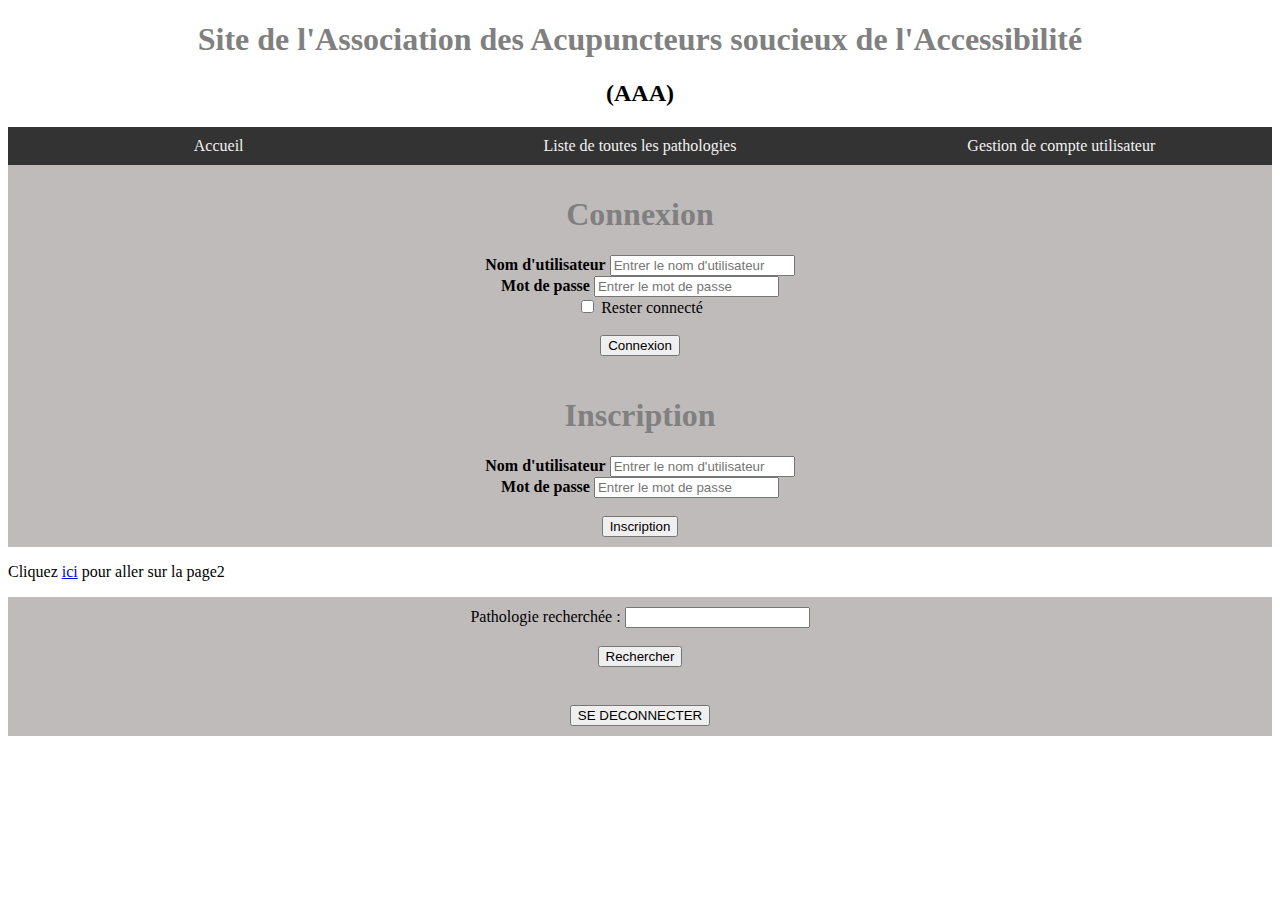
<file: index.html>
<!DOCTYPE html>

<html lang="fr-FR">

<head>
  <meta charset="UTF-8">
  <link rel="shortcut icon" href="icone.png" />
  <title>Association des acupuncteurs</title>
  <link rel="stylesheet" href="indexcss.css">
</head>

<body>


<h1>Site de l'Association des Acupuncteurs soucieux de l'Accessibilité</h1>
<h2>(AAA)</h2>

<div class="menuDuHaut">

    <a href=./index.html>Accueil</a>

    <a href=./page1.html>Liste de toutes les pathologies</a>

    <a href=./page2.php>Gestion de compte utilisateur</a>

</div>

<div class="formulaire">
  <form action="./lancerConnexion.php" method=POST>
    <h1>Connexion</h1>

    <label><b>Nom d'utilisateur</b></label>
    <input type="text" placeholder="Entrer le nom d'utilisateur" name="username" required>
    <br>
    <label><b>Mot de passe</b></label>
    <input type="password" placeholder="Entrer le mot de passe" name="password" required>
    <br>
    <input type="checkbox" id="stayConnected" name="stayConnected" value="true">
    <label for="stayConnected"> Rester connecté </label>
    <br><br>
    <input type="submit" value="Connexion">
  </form>
</div>

<div class="formulaire">
  <form action="./lancerInscription.php" method=POST>
    <h1>Inscription</h1>

    <label><b>Nom d'utilisateur</b></label>
    <input type="text" placeholder="Entrer le nom d'utilisateur" name="username" required>
    <br>
    <label><b>Mot de passe</b></label>
    <input type="password" placeholder="Entrer le mot de passe" name="password" required>
    <br><br>
    <input type="submit" value="Inscription">
  </form>
</div>

<p>Cliquez <a href=./page2.html>ici</a> pour aller sur la page2</p>

<div class="formulaire">
  <form action="./lancerRecherche.php">
    <label for="pathos">Pathologie recherchée :</label>
    <input type="text" id="pathos" name="pathos_name"/>
    <br><br>
    <input type="submit" value="Rechercher">
  </form> 
</div>

<div class="formulaire">
  <form action="./effacerCookie.php">
   
    <br>
    <input type="submit" value="SE DECONNECTER">
  </form> 
</div>

</body>
</html>
</file>
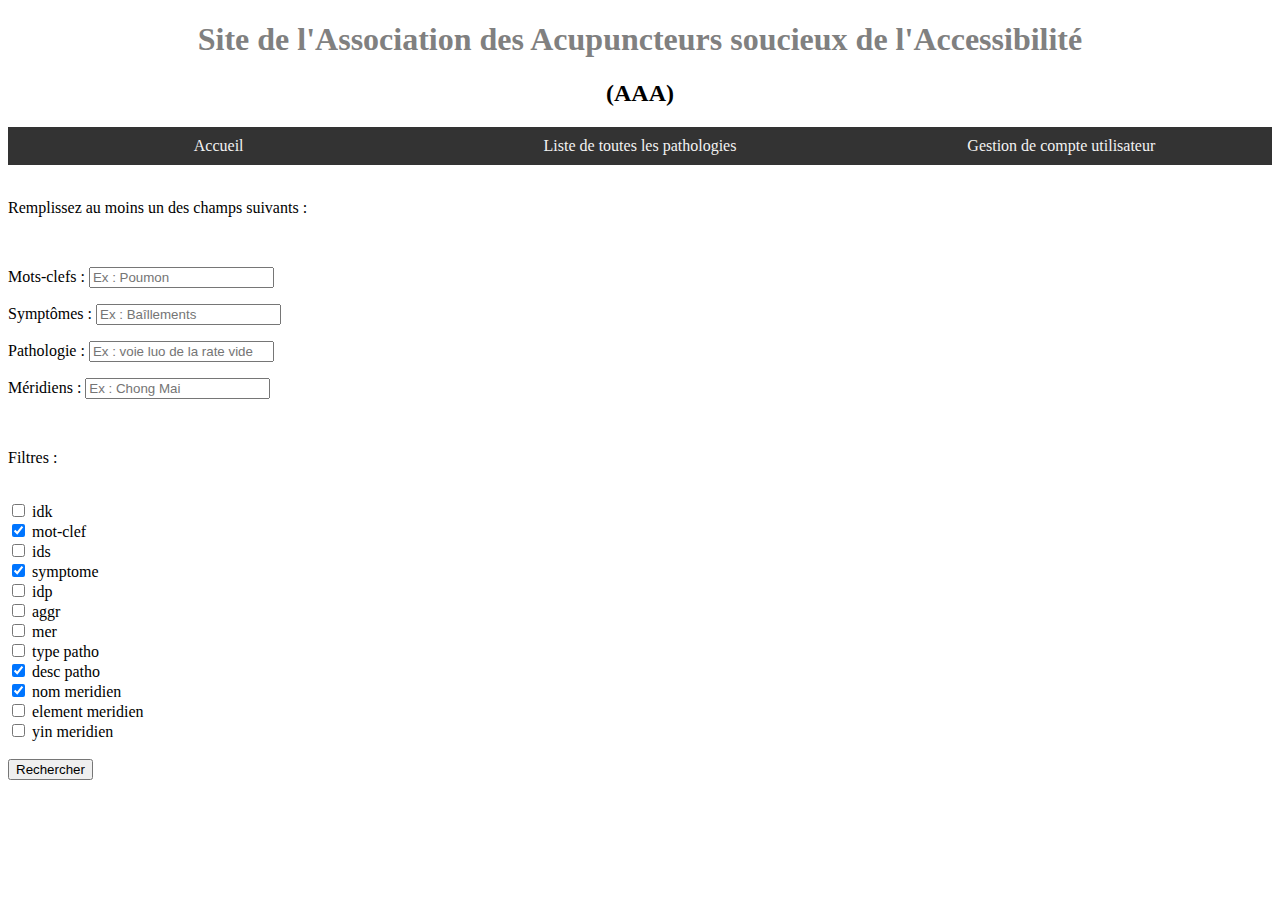
<file: page1.html>
<!DOCTYPE html>

<html lang="fr-FR">

<head>
  <meta charset="UTF-8">
  <link rel="shortcut icon" href="icone.png" />
  <title>Association des acupuncteurs</title>
  <link rel="stylesheet" href="indexcss.css">
</head>

<body>


<h1>Site de l'Association des Acupuncteurs soucieux de l'Accessibilité</h1>

<h2>(AAA)</h2>

<div class="menuDuHaut">

  <a href=./index.html>Accueil</a>

    <a href=./page1.html>Liste de toutes les pathologies</a>

    <a href=./page2.php>Gestion de compte utilisateur</a>

</div>



<form action="./lancerRecherche.php">


    </br>
    <p> Remplissez au moins un des champs suivants :</p>
    <br>

    <p>Mots-clefs :
        <input type="text" placeholder="Ex : Poumon" id="mot_clef" name="mot_clef">
    </p>

    <p>Symptômes :
        <input type="text" placeholder="Ex : Baîllements" id="symptome" name="symptome">
    </p>

    <p>Pathologie :
    <input type="text" placeholder="Ex : voie luo de la rate vide" id="patho" name="patho">
    </p>

    <p>Méridiens :
        <input type="text" placeholder="Ex : Chong Mai" id="meridien" name="meridien">
    </p>

    </br>
    <p> Filtres :</p>
    <br>

    <input type="checkbox" id="keywords_idk" name="keywords_idk" value="true">
    <label for="keywords_idk"> idk </label><br>

    <input type="checkbox" id="keywords_name" name="keywords_name" value="true" checked>
    <label for="keywords_name"> mot-clef </label><br>

    <input type="checkbox" id="keySympt_ids" name="keySympt_ids" value="true">
    <label for="keySympt_ids"> ids </label><br>

    <input type="checkbox" id="symptome_desc" name="symptome_desc" value="true" checked>
    <label for="symptome_desc"> symptome </label><br>

    <input type="checkbox" id="symptPatho_idp" name="symptPatho_idp" value="true">
    <label for="symptPatho_idp"> idp </label><br>

    <input type="checkbox" id="symptPatho_aggr" name="symptPatho_aggr" value="true">
    <label for="symptPatho_aggr"> aggr </label><br>

    <input type="checkbox" id="patho_mer" name="patho_mer" value="true">
    <label for="patho_mer"> mer </label><br>

    <input type="checkbox" id="patho_type" name="patho_type" value="true">
    <label for="patho_type"> type patho </label><br>

    <input type="checkbox" id="patho_desc" name="patho_desc" value="true" checked>
    <label for="patho_desc"> desc patho </label><br>

    <input type="checkbox" id="meridien_nom" name="meridien_nom" value="true" checked>
    <label for="meridien_nom"> nom meridien</label><br>
    
    <input type="checkbox" id="meridien_element" name="meridien_element" value="true">
    <label for="meridien_element"> element meridien </label><br>

    <input type="checkbox" id="meridien_yin" name="meridien_yin" value="true">
    <label for="meridien_yin"> yin meridien </label><br>
    <br>

    <input type="submit" value="Rechercher">

</form>


</body>
</html>
</file>
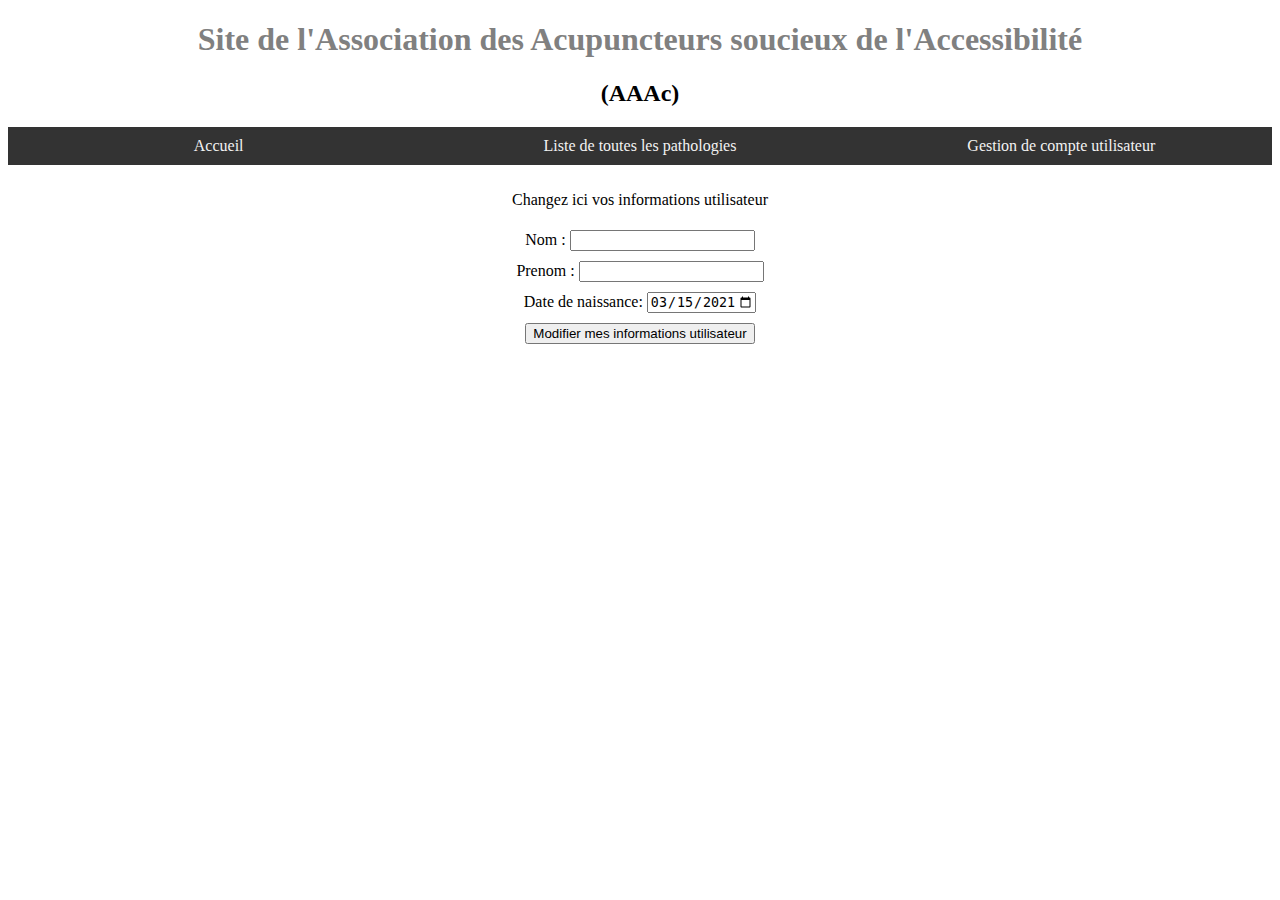
<file: page2.html>
<!DOCTYPE html>

<html lang="fr-FR">

<head>
  <meta charset="UTF-8">
  <link rel="shortcut icon" href="icone.png" />
  <title>Association des acupuncteurs</title>
  <link rel="stylesheet" href="indexcss.css">
</head>

<body>


<h1>Site de l'Association des Acupuncteurs soucieux de l'Accessibilité</h1>

<h2>(AAAc)</h2>

<div class="menuDuHaut">

    <a href=./index.html>Accueil</a>

    <a href=./page1.html>Liste de toutes les pathologies</a>

    <a href=./page2.html>Gestion de compte utilisateur</a>
    
</div>

<div class ="formulaireModif">
  <p>Changez ici vos informations utilisateur</p>
  <form action="modifBddUser.php">
    <div class = "insideForm">
      <label for="name">Nom :</label>
      <input type="text" id="name" name="user_name">
    </div>
  <div class = "insideForm">
      <label for="forename">Prenom : </label>
      <input type="text" id="forename" name="user_forename">
  </div>
  <div class = "insideForm">
      <label for="forename">Date de naissance: </label>
      <input type="date" id="birthdate" name="user_birthdate" value="2021-03-15" min="1930-01-01" max="2020-12-31">
  </div>
  <div class = "insideForm">
    <input type="submit" value="Modifier mes informations utilisateur">
  </div>
  </form>
</div>


</body>
</html>
</file>
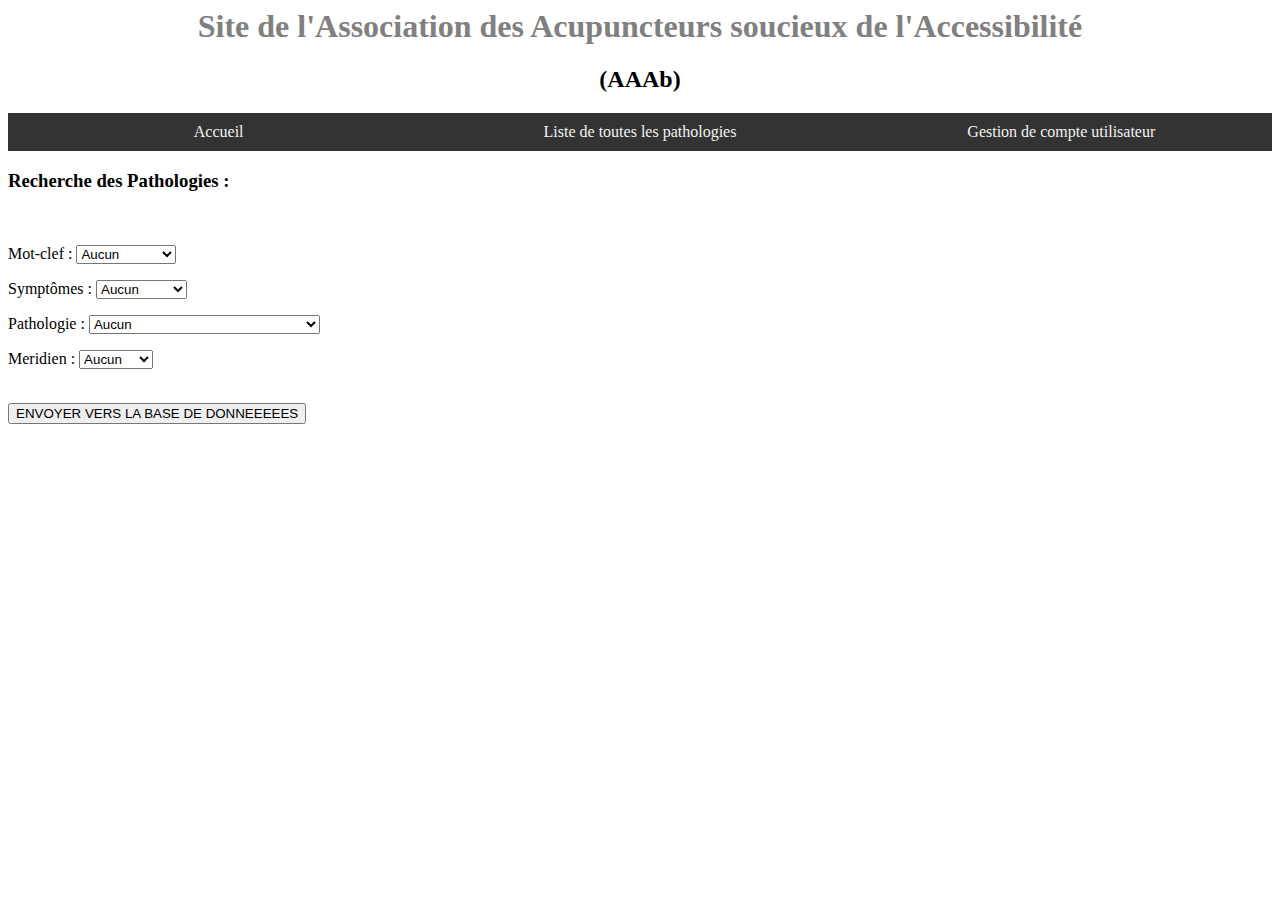
<file: page3.html>
<html lang="fr-FR">

<head>
  <meta charset="UTF-8">
  <link rel="shortcut icon" href="icone.png" />
  <title>Association des acupuncteurs</title>
  <link rel="stylesheet" href="indexcss.css">
</head>

<body>


<h1>Site de l'Association des Acupuncteurs soucieux de l'Accessibilité</h1>

<h2>(AAAb)</h2>

<div class="menuDuHaut">

    <a href=./index.php>Accueil</a>

    <a href=./page1.php>Liste de toutes les pathologies</a>

    <a href=./page2.php>Gestion de compte utilisateur</a>

</div>

<h3>Recherche des Pathologies : </h3>
</br>

<form action="./lancerScript.php">

    <p>
        Mot-clef : 
        <select name="mot_clef">
            <option value="none" selected>Aucun</option>
            <option value="aisselle">aisselle</option>
            <option value="anxiété">anxiété</option>
            <option value="auriculaire">auriculaire</option>
            <option value="borborygmes">borborygmes</option>
            <option value="cervicalgie">cervicalgie</option>
        </select>
    </p>

    <p>
        Symptômes : 
        <select name="symptome">
            <option value="none" selected>Aucun</option>
            <option value="asthenie">Asthénie</option>
            <option value="baillements">Bâillements</option>
            <option value="cardialgie">Cardialgie</option>
            <option value="coliques">Coliques</option>
            <option value="cystite">Cystite</option>
        </select>
    </p>

    <p>
        Pathologie : 
        <select name ="patho">
            <option value="none" selected>Aucun</option>
            <optgroup label="P">
                <option value="me">méridien du poumon externe</option>
                <option value="mi">méridien du poumon interne</option>
                <option value="p">méridien du poumon externe</option>
                <option value="v">méridien du poumon interne</option>
            </optgroup>
            <optgroup label="GI">
                <option value="me">méridien du gros intestin externe</option>
                <option value="mi">méridien du gros intestin interne</option>
            </optgroup>
            <optgroup label="E">
                <option value="lp">voie luo de l'estomac pleine</option>
                <option value="lv">voie luo de l'estomac vide</option>
            </optgroup>
            <optgroup label="te">
                <option value="tfpc">zang rate plein et chaud</option>
                <option value="tfvf">zang rate vide et froid</option>
            </optgroup>
        </select>
    </p>


    <p>
        Meridien : 
        <select name="meridien">
            <option value="none" selected>Aucun</option>
            <option value="coeur">Coeur</option>
            <option value="estomac">Estomac</option>
            <option value="rein">Rein</option>
        </select>
    </p>
    



    </br>

    <input type="submit" value="ENVOYER VERS LA BASE DE DONNEEEEES">

</form>


</body>
</html>
</file>
<file: indexcss.css>
body {
  background-color: rgb(255, 255, 255);
}

h1 {
  color: grey;
  text-align: center;
}

h2 {
  text-align: center;
}

p {
  font-family: verdana;
  /*font-size: 20px;*/
}

table
{
    border-collapse: collapse;
    margin: auto;
    width: 50%;
    height: 50%;
}

td, th /* Mettre une bordure sur les td ET les th */
{
    border: 1px solid black;
    text-align: center;
}

caption {
  padding: 2%;
  font-weight: bold;
  font-size: xx-large;
  font-family: 'Times New Roman', Times, serif;
}

/* Style des liens de la barre de navigation */
.menuDuHaut a {
  /*float: left;
  display: block;*/
  color: #f2f2f2;
  text-align: center;	
  padding: 10px 50px;    /*espacement (haut+bas puis droite+gauche*/
  text-decoration: none; /*enlever le fait que les liens sont soulignés*/
}

/* Style de la barre de navigation */
.menuDuHaut {
  display: grid;
  grid-template-columns: repeat(3,1fr);
  overflow: hidden; /*avoir la barre du menu jusqu'au bout*/
  background-color: #333; /*gris-noir*/
  width: 100%;
}

/* Change de couleur avec passage de la souris */
.menuDuHaut a:hover {
  background-color: #ddd; /*fond en blanc-gris*/
  color: black;		  /*écriture en noir-gris*/
}

.formulaire {
  text-align: center;
  background-color: rgb(192, 187, 187);
  padding: 10px 50px; 
}

.formulaireModif {
  text-align: center;
  background-color: rgb(255, 255, 255);
  padding: 10px 50px; 
}

.insideForm {
  text-align: center;
  padding: 5px;
}

.tableau{
  text-align: center;
  width: 100%;
  height: 10%;
  padding: 2% ;
}
</file>
